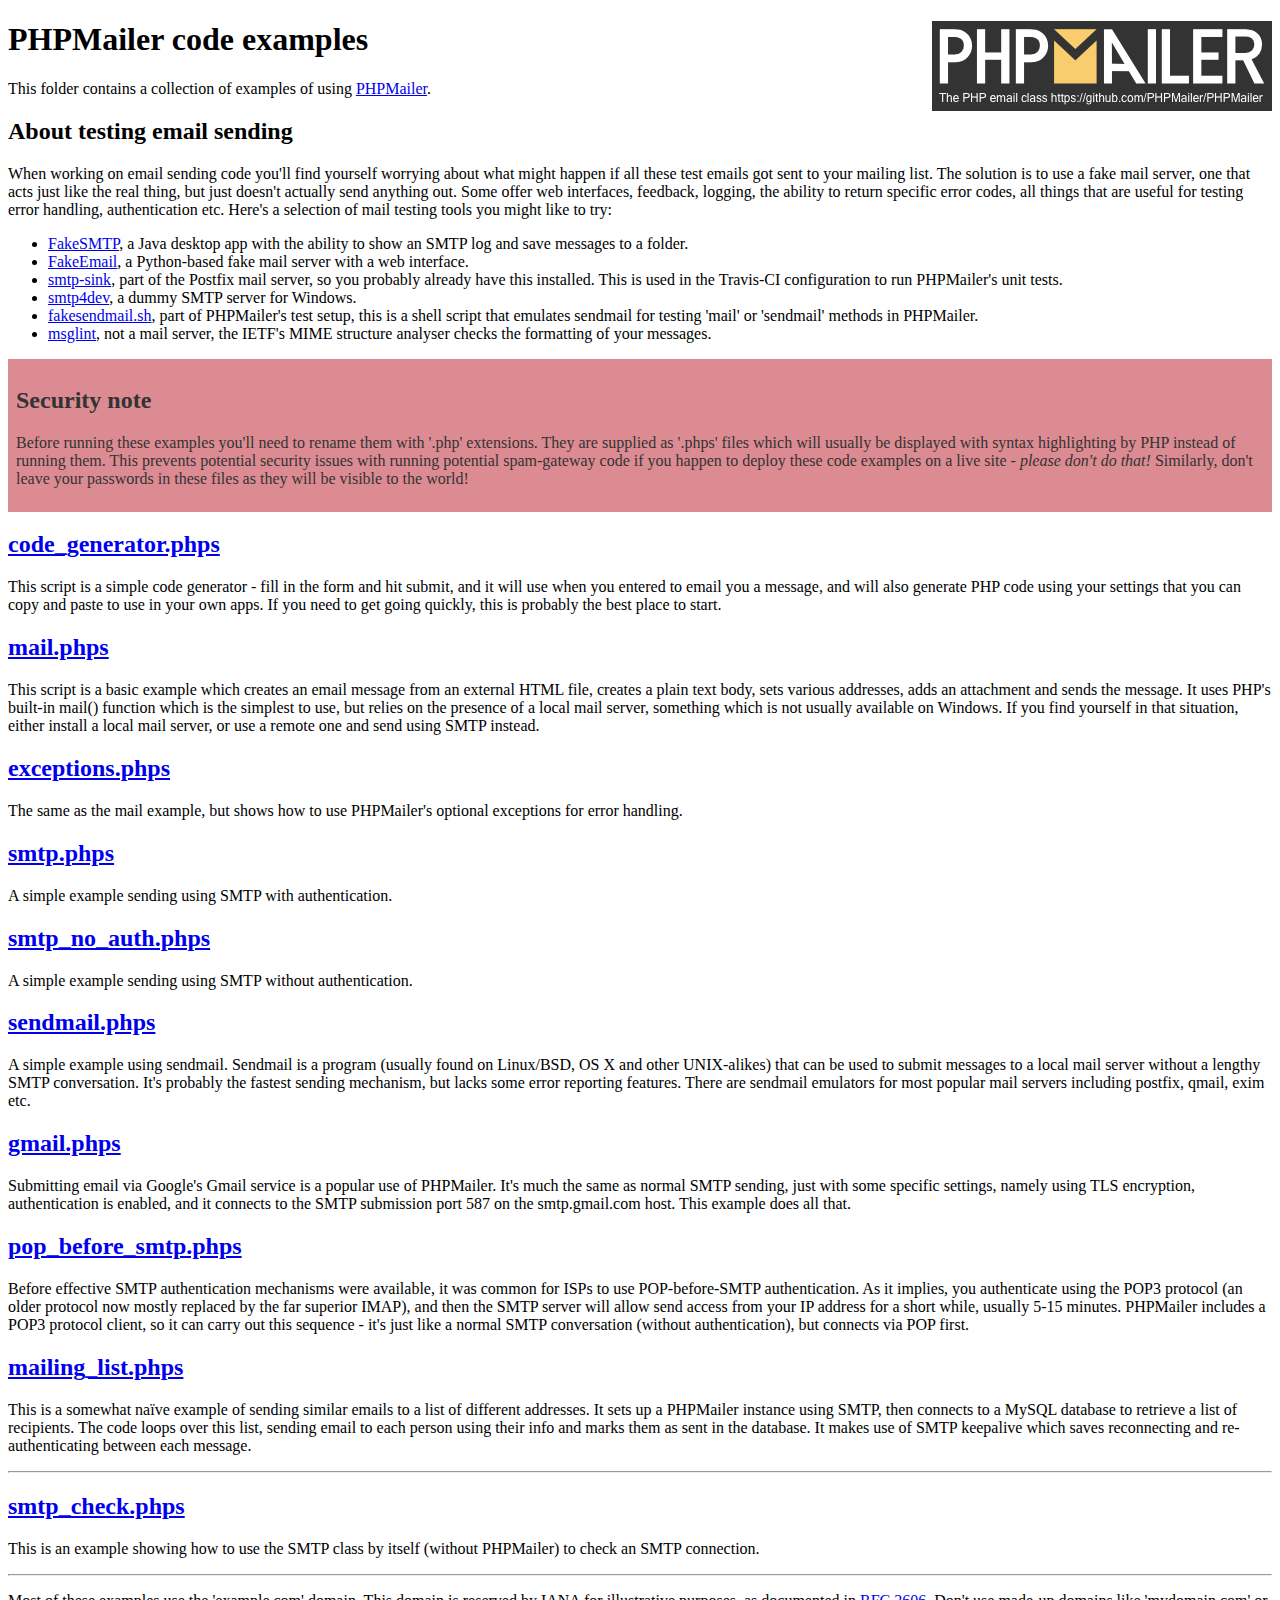
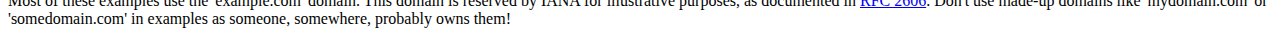
<file: wp-content/themes/SkipperMetzer/scripts/phpmailer/examples/index.html>
<!DOCTYPE html>
<html>
<head>
	<meta charset="UTF-8">
	<title>PHPMailer Examples</title>
</head>
<body>
<h1>PHPMailer code examples<a href="https://github.com/PHPMailer/PHPMailer"><img src="images/phpmailer.png" style="float:right; border:0;" alt="PHPMailer logo"></a></h1>
<p>This folder contains a collection of examples of using <a href="https://github.com/PHPMailer/PHPMailer">PHPMailer</a>.</p>
<h2>About testing email sending</h2>
<p>When working on email sending code you'll find yourself worrying about what might happen if all these test emails got sent to your mailing list. The solution is to use a fake mail server, one that acts just like the real thing, but just doesn't actually send anything out. Some offer web interfaces, feedback, logging, the ability to return specific error codes, all things that are useful for testing error handling, authentication etc. Here's a selection of mail testing tools you might like to try:</p>
<ul>
  <li><a href="https://github.com/Nilhcem/FakeSMTP">FakeSMTP</a>, a Java desktop app with the ability to show an SMTP log and save messages to a folder. </li>
  <li><a href="https://github.com/isotoma/FakeEmail">FakeEmail</a>, a Python-based fake mail server with a web interface.</li>
  <li><a href="http://www.postfix.org/smtp-sink.1.html">smtp-sink</a>, part of the Postfix mail server, so you probably already have this installed. This is used in the Travis-CI configuration to run PHPMailer's unit tests.</li>
  <li><a href="http://smtp4dev.codeplex.com">smtp4dev</a>, a dummy SMTP server for Windows.</li>
  <li><a href="https://github.com/PHPMailer/PHPMailer/blob/master/test/fakesendmail.sh">fakesendmail.sh</a>, part of PHPMailer's test setup, this is a shell script that emulates sendmail for testing 'mail' or 'sendmail' methods in PHPMailer.</li>
  <li><a href="http://tools.ietf.org/tools/msglint/">msglint</a>, not a mail server, the IETF's MIME structure analyser checks the formatting of your messages.</li>
</ul>
<div style="padding: 8px; color: #333333; background-color: #dc8b92">
<h2>Security note</h2>
<p>Before running these examples you'll need to rename them with '.php' extensions. They are supplied as '.phps' files which will usually be displayed with syntax highlighting by PHP instead of running them. This prevents potential security issues with running potential spam-gateway code if you happen to deploy these code examples on a live site - <em>please don't do that!</em> Similarly, don't leave your passwords in these files as they will be visible to the world!</p>
</div>
<h2><a href="code_generator.phps">code_generator.phps</a></h2>
<p>This script is a simple code generator - fill in the form and hit submit, and it will use when you entered to email you a message, and will also generate PHP code using your settings that you can copy and paste to use in your own apps. If you need to get going quickly, this is probably the best place to start.</p>
<h2><a href="mail.phps">mail.phps</a></h2>
<p>This script is a basic example which creates an email message from an external HTML file, creates a plain text body, sets various addresses, adds an attachment and sends the message. It uses PHP's built-in mail() function which is the simplest to use, but relies on the presence of a local mail server, something which is not usually available on Windows. If you find yourself in that situation, either install a local mail server, or use a remote one and send using SMTP instead.</p>
<h2><a href="exceptions.phps">exceptions.phps</a></h2>
<p>The same as the mail example, but shows how to use PHPMailer's optional exceptions for error handling.</p>
<h2><a href="smtp.phps">smtp.phps</a></h2>
<p>A simple example sending using SMTP with authentication.</p>
<h2><a href="smtp_no_auth.phps">smtp_no_auth.phps</a></h2>
<p>A simple example sending using SMTP without authentication.</p>
<h2><a href="sendmail.phps">sendmail.phps</a></h2>
<p>A simple example using sendmail. Sendmail is a program (usually found on Linux/BSD, OS X and other UNIX-alikes) that can be used to submit messages to a local mail server without a lengthy SMTP conversation. It's probably the fastest sending mechanism, but lacks some error reporting features. There are sendmail emulators for most popular mail servers including postfix, qmail, exim etc.</p>
<h2><a href="gmail.phps">gmail.phps</a></h2>
<p>Submitting email via Google's Gmail service is a popular use of PHPMailer. It's much the same as normal SMTP sending, just with some specific settings, namely using TLS encryption, authentication is enabled, and it connects to the SMTP submission port 587 on the smtp.gmail.com host. This example does all that.</p>
<h2><a href="pop_before_smtp.phps">pop_before_smtp.phps</a></h2>
<p>Before effective SMTP authentication mechanisms were available, it was common for ISPs to use POP-before-SMTP authentication. As it implies, you authenticate using the POP3 protocol (an older protocol now mostly replaced by the far superior IMAP), and then the SMTP server will allow send access from your IP address for a short while, usually 5-15 minutes. PHPMailer includes a POP3 protocol client, so it can carry out this sequence - it's just like a normal SMTP conversation (without authentication), but connects via POP first.</p>
<h2><a href="mailing_list.phps">mailing_list.phps</a></h2>
<p>This is a somewhat naïve example of sending similar emails to a list of different addresses. It sets up a PHPMailer instance using SMTP, then connects to a MySQL database to retrieve a list of recipients. The code loops over this list, sending email to each person using their info and marks them as sent in the database. It makes use of SMTP keepalive which saves reconnecting and re-authenticating between each message.</p>
<hr>
<h2><a href="smtp_check.phps">smtp_check.phps</a></h2>
<p>This is an example showing how to use the SMTP class by itself (without PHPMailer) to check an SMTP connection.</p>
<hr>
<p>Most of these examples use the 'example.com' domain. This domain is reserved by IANA for illustrative purposes, as documented in <a href="http://tools.ietf.org/html/rfc2606">RFC 2606</a>. Don't use made-up domains like 'mydomain.com' or 'somedomain.com' in examples as someone, somewhere, probably owns them!</p>
</body>
</html>
</file>
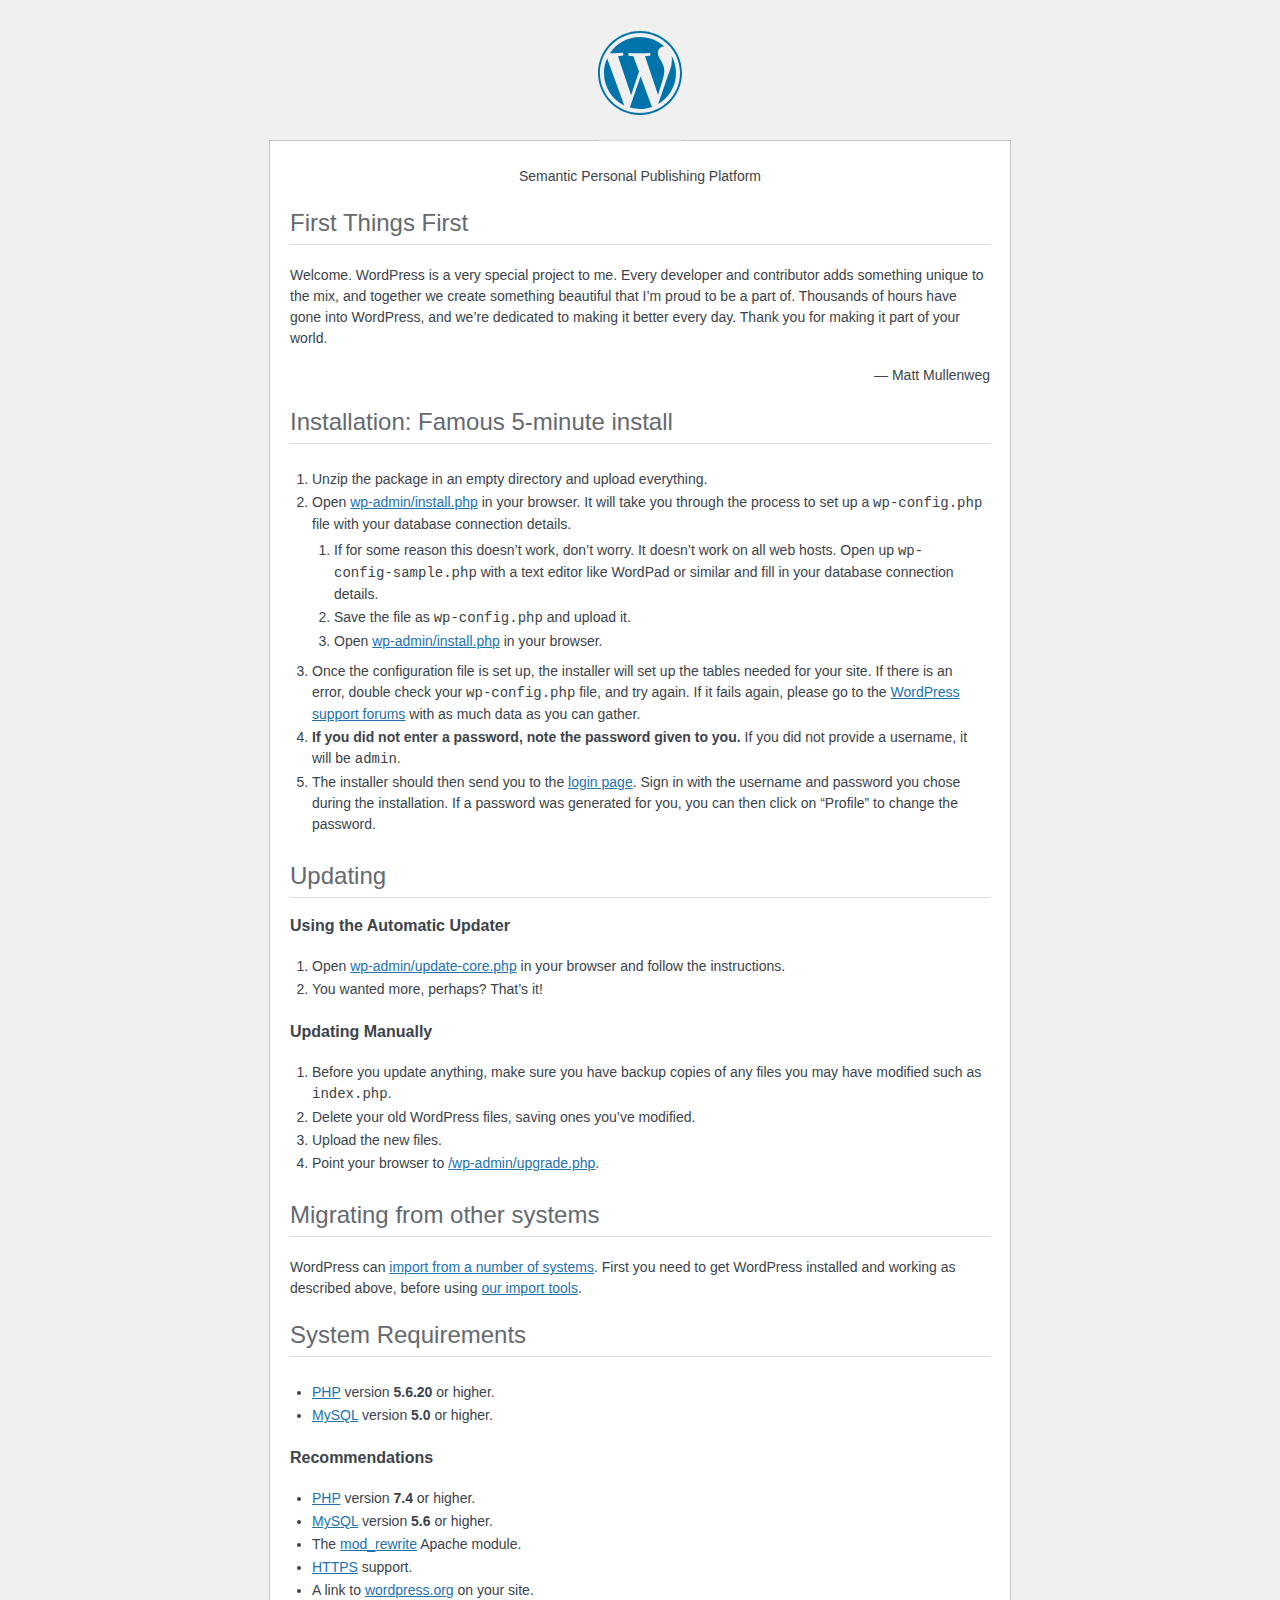
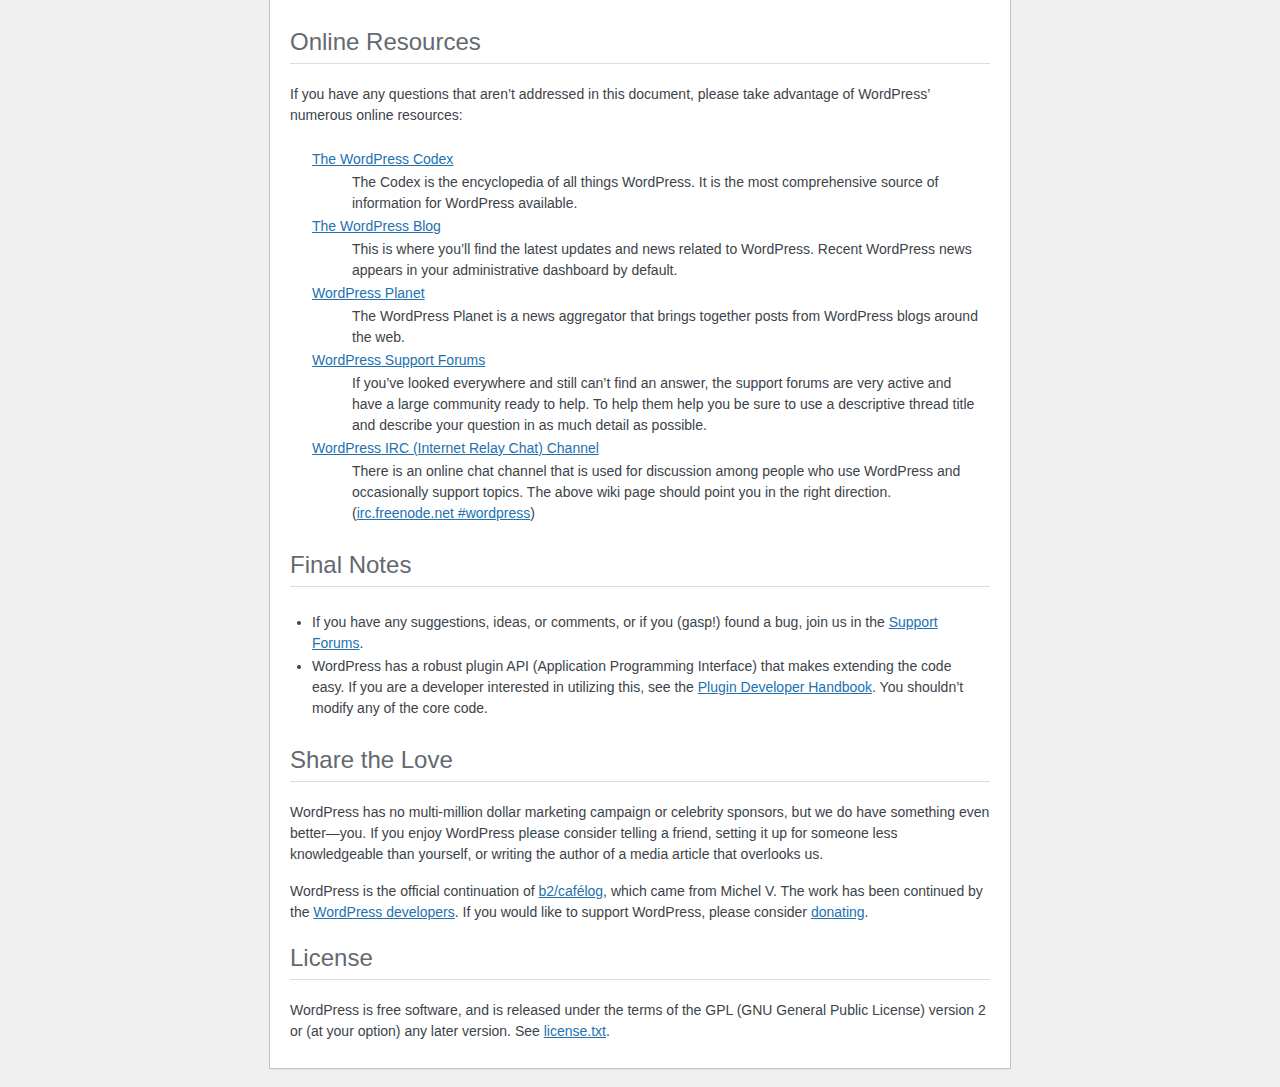
<file: readme.html>
<!DOCTYPE html>
<html lang="en">
<head>
	<meta name="viewport" content="width=device-width" />
	<meta http-equiv="Content-Type" content="text/html; charset=utf-8" />
	<title>WordPress &#8250; ReadMe</title>
	<link rel="stylesheet" href="wp-admin/css/install.css?ver=20100228" type="text/css" />
</head>
<body>
<h1 id="logo">
	<a href="https://wordpress.org/"><img alt="WordPress" src="wp-admin/images/wordpress-logo.png" /></a>
</h1>
<p style="text-align: center">Semantic Personal Publishing Platform</p>

<h2>First Things First</h2>
<p>Welcome. WordPress is a very special project to me. Every developer and contributor adds something unique to the mix, and together we create something beautiful that I&#8217;m proud to be a part of. Thousands of hours have gone into WordPress, and we&#8217;re dedicated to making it better every day. Thank you for making it part of your world.</p>
<p style="text-align: right">&#8212; Matt Mullenweg</p>

<h2>Installation: Famous 5-minute install</h2>
<ol>
	<li>Unzip the package in an empty directory and upload everything.</li>
	<li>Open <span class="file"><a href="wp-admin/install.php">wp-admin/install.php</a></span> in your browser. It will take you through the process to set up a <code>wp-config.php</code> file with your database connection details.
		<ol>
			<li>If for some reason this doesn&#8217;t work, don&#8217;t worry. It doesn&#8217;t work on all web hosts. Open up <code>wp-config-sample.php</code> with a text editor like WordPad or similar and fill in your database connection details.</li>
			<li>Save the file as <code>wp-config.php</code> and upload it.</li>
			<li>Open <span class="file"><a href="wp-admin/install.php">wp-admin/install.php</a></span> in your browser.</li>
		</ol>
	</li>
	<li>Once the configuration file is set up, the installer will set up the tables needed for your site. If there is an error, double check your <code>wp-config.php</code> file, and try again. If it fails again, please go to the <a href="https://wordpress.org/support/forums/">WordPress support forums</a> with as much data as you can gather.</li>
	<li><strong>If you did not enter a password, note the password given to you.</strong> If you did not provide a username, it will be <code>admin</code>.</li>
	<li>The installer should then send you to the <a href="wp-login.php">login page</a>. Sign in with the username and password you chose during the installation. If a password was generated for you, you can then click on &#8220;Profile&#8221; to change the password.</li>
</ol>

<h2>Updating</h2>
<h3>Using the Automatic Updater</h3>
<ol>
	<li>Open <span class="file"><a href="wp-admin/update-core.php">wp-admin/update-core.php</a></span> in your browser and follow the instructions.</li>
	<li>You wanted more, perhaps? That&#8217;s it!</li>
</ol>

<h3>Updating Manually</h3>
<ol>
	<li>Before you update anything, make sure you have backup copies of any files you may have modified such as <code>index.php</code>.</li>
	<li>Delete your old WordPress files, saving ones you&#8217;ve modified.</li>
	<li>Upload the new files.</li>
	<li>Point your browser to <span class="file"><a href="wp-admin/upgrade.php">/wp-admin/upgrade.php</a>.</span></li>
</ol>

<h2>Migrating from other systems</h2>
<p>WordPress can <a href="https://wordpress.org/support/article/importing-content/">import from a number of systems</a>. First you need to get WordPress installed and working as described above, before using <a href="wp-admin/import.php">our import tools</a>.</p>

<h2>System Requirements</h2>
<ul>
	<li><a href="https://secure.php.net/">PHP</a> version <strong>5.6.20</strong> or higher.</li>
	<li><a href="https://www.mysql.com/">MySQL</a> version <strong>5.0</strong> or higher.</li>
</ul>

<h3>Recommendations</h3>
<ul>
	<li><a href="https://secure.php.net/">PHP</a> version <strong>7.4</strong> or higher.</li>
	<li><a href="https://www.mysql.com/">MySQL</a> version <strong>5.6</strong> or higher.</li>
	<li>The <a href="https://httpd.apache.org/docs/2.2/mod/mod_rewrite.html">mod_rewrite</a> Apache module.</li>
	<li><a href="https://wordpress.org/news/2016/12/moving-toward-ssl/">HTTPS</a> support.</li>
	<li>A link to <a href="https://wordpress.org/">wordpress.org</a> on your site.</li>
</ul>

<h2>Online Resources</h2>
<p>If you have any questions that aren&#8217;t addressed in this document, please take advantage of WordPress&#8217; numerous online resources:</p>
<dl>
	<dt><a href="https://codex.wordpress.org/">The WordPress Codex</a></dt>
		<dd>The Codex is the encyclopedia of all things WordPress. It is the most comprehensive source of information for WordPress available.</dd>
	<dt><a href="https://wordpress.org/news/">The WordPress Blog</a></dt>
		<dd>This is where you&#8217;ll find the latest updates and news related to WordPress. Recent WordPress news appears in your administrative dashboard by default.</dd>
	<dt><a href="https://planet.wordpress.org/">WordPress Planet</a></dt>
		<dd>The WordPress Planet is a news aggregator that brings together posts from WordPress blogs around the web.</dd>
	<dt><a href="https://wordpress.org/support/forums/">WordPress Support Forums</a></dt>
		<dd>If you&#8217;ve looked everywhere and still can&#8217;t find an answer, the support forums are very active and have a large community ready to help. To help them help you be sure to use a descriptive thread title and describe your question in as much detail as possible.</dd>
	<dt><a href="https://make.wordpress.org/support/handbook/appendix/other-support-locations/introduction-to-irc/">WordPress <abbr>IRC</abbr> (Internet Relay Chat) Channel</a></dt>
		<dd>There is an online chat channel that is used for discussion among people who use WordPress and occasionally support topics. The above wiki page should point you in the right direction. (<a href="irc://irc.freenode.net/wordpress">irc.freenode.net #wordpress</a>)</dd>
</dl>

<h2>Final Notes</h2>
<ul>
	<li>If you have any suggestions, ideas, or comments, or if you (gasp!) found a bug, join us in the <a href="https://wordpress.org/support/forums/">Support Forums</a>.</li>
	<li>WordPress has a robust plugin <abbr>API</abbr> (Application Programming Interface) that makes extending the code easy. If you are a developer interested in utilizing this, see the <a href="https://developer.wordpress.org/plugins/">Plugin Developer Handbook</a>. You shouldn&#8217;t modify any of the core code.</li>
</ul>

<h2>Share the Love</h2>
<p>WordPress has no multi-million dollar marketing campaign or celebrity sponsors, but we do have something even better&#8212;you. If you enjoy WordPress please consider telling a friend, setting it up for someone less knowledgeable than yourself, or writing the author of a media article that overlooks us.</p>

<p>WordPress is the official continuation of <a href="http://cafelog.com/">b2/caf&#233;log</a>, which came from Michel V. The work has been continued by the <a href="https://wordpress.org/about/">WordPress developers</a>. If you would like to support WordPress, please consider <a href="https://wordpress.org/donate/">donating</a>.</p>

<h2>License</h2>
<p>WordPress is free software, and is released under the terms of the <abbr>GPL</abbr> (GNU General Public License) version 2 or (at your option) any later version. See <a href="license.txt">license.txt</a>.</p>

</body>
</html>
</file>
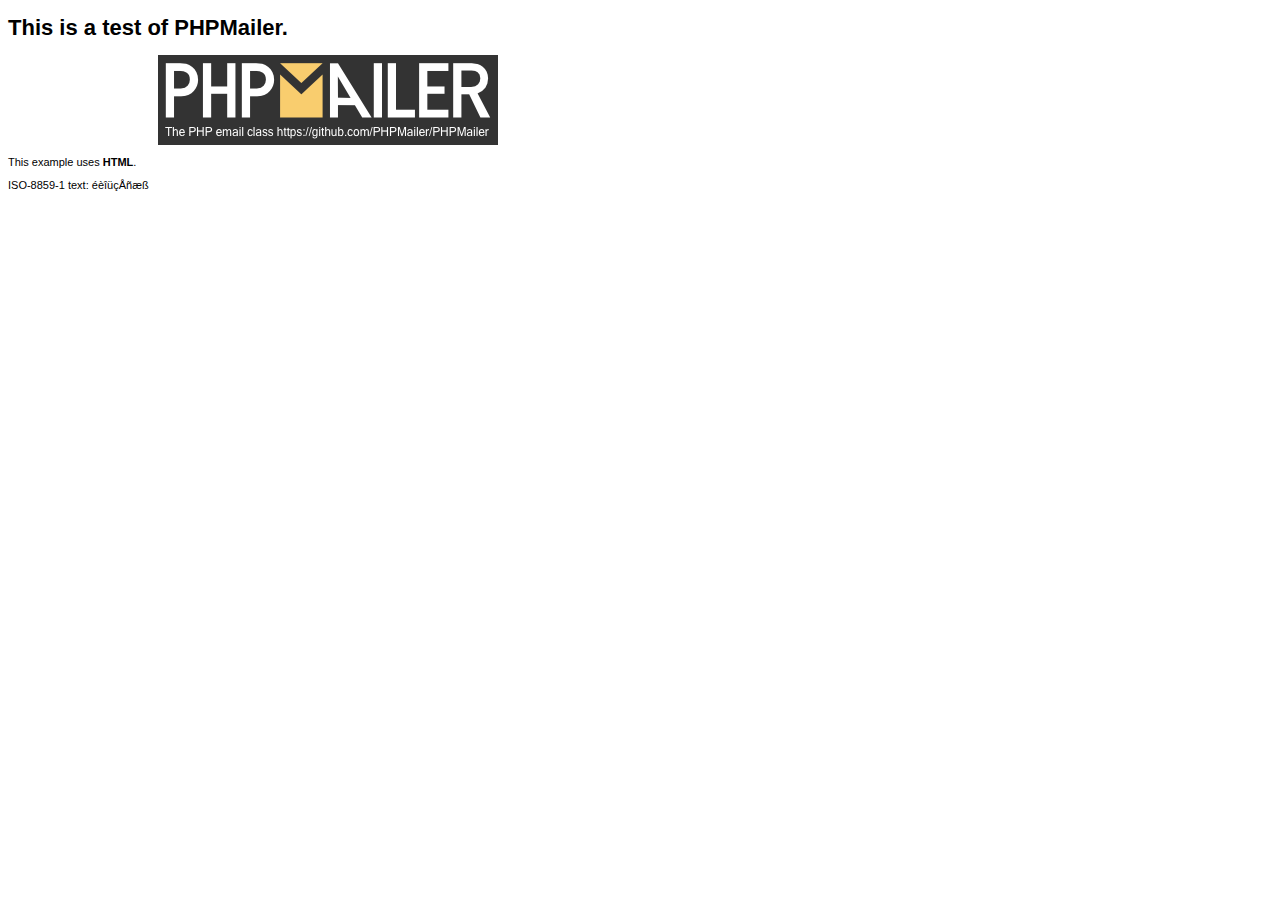
<file: wp-content/themes/SkipperMetzer/scripts/phpmailer/examples/contents.html>
<!DOCTYPE HTML PUBLIC "-//W3C//DTD HTML 4.01 Transitional//EN" "http://www.w3.org/TR/html4/loose.dtd">
<html>
<head>
  <meta http-equiv="Content-Type" content="text/html; charset=iso-8859-1">
  <title>PHPMailer Test</title>
</head>
<body>
<div style="width: 640px; font-family: Arial, Helvetica, sans-serif; font-size: 11px;">
  <h1>This is a test of PHPMailer.</h1>
  <div align="center">
    <a href="https://github.com/PHPMailer/PHPMailer/"><img src="images/phpmailer.png" height="90" width="340" alt="PHPMailer rocks"></a>
  </div>
  <p>This example uses <strong>HTML</strong>.</p>
  <p>ISO-8859-1 text: ���������</p>
</div>
</body>
</html>
</file>
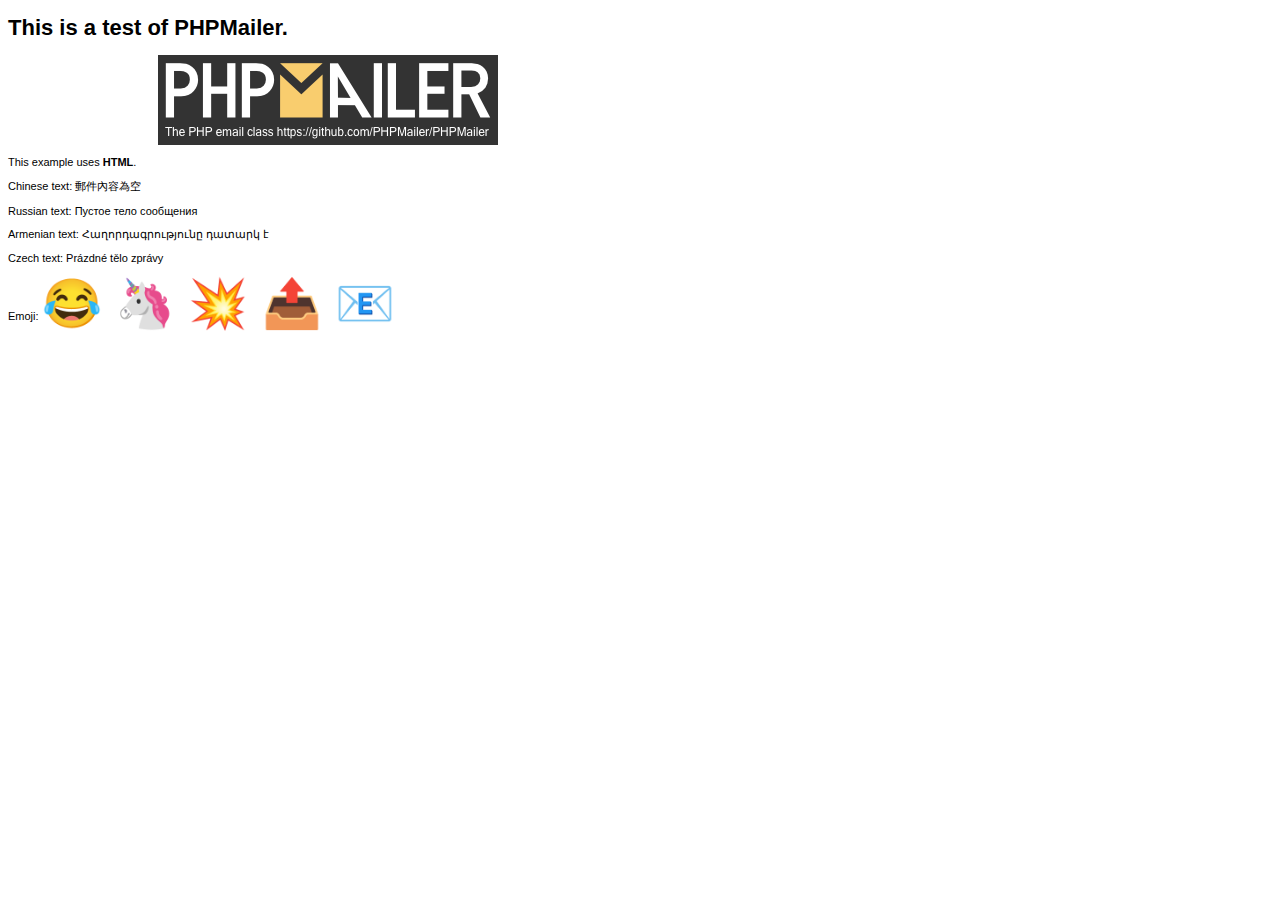
<file: wp-content/themes/SkipperMetzer/scripts/phpmailer/examples/contentsutf8.html>
<!DOCTYPE HTML PUBLIC "-//W3C//DTD HTML 4.01 Transitional//EN" "http://www.w3.org/TR/html4/loose.dtd">
<html>
<head>
  <meta http-equiv="Content-Type" content="text/html; charset=utf-8">
  <title>PHPMailer Test</title>
</head>
<body>
<div style="width: 640px; font-family: Arial, Helvetica, sans-serif; font-size: 11px;">
  <h1>This is a test of PHPMailer.</h1>
  <div align="center">
    <a href="https://github.com/PHPMailer/PHPMailer/"><img src="images/phpmailer.png" height="90" width="340" alt="PHPMailer rocks"></a>
  </div>
  <p>This example uses <strong>HTML</strong>.</p>
  <p>Chinese text: 郵件內容為空</p>
  <p>Russian text: Пустое тело сообщения</p>
  <p>Armenian text: Հաղորդագրությունը դատարկ է</p>
  <p>Czech text: Prázdné tělo zprávy</p>
  <p>Emoji: <span style="font-size: 48px">😂 🦄 💥 📤 📧</span></p>
</div>
</body>
</html>
</file>
<file: wp-admin/css/install.css>
html {
	background: #f0f0f1;
	margin: 0 20px;
}

body {
	background: #fff;
	border: 1px solid #c3c4c7;
	color: #3c434a;
	font-family: -apple-system, BlinkMacSystemFont, "Segoe UI", Roboto, Oxygen-Sans, Ubuntu, Cantarell, "Helvetica Neue", sans-serif;
	margin: 140px auto 25px;
	padding: 20px 20px 10px 20px;
	max-width: 700px;
	-webkit-font-smoothing: subpixel-antialiased;
	box-shadow: 0 1px 1px rgba(0, 0, 0, 0.04);
}

a {
	color: #2271b1;
}

a:hover,
a:active {
	color: #135e96;
}

a:focus {
	color: #043959;
	box-shadow:
		0 0 0 1px #4f94d4,
		0 0 2px 1px rgba(79, 148, 212, 0.8);
}

h1, h2 {
	border-bottom: 1px solid #dcdcde;
	clear: both;
	color: #646970;
	font-size: 24px;
	padding: 0 0 7px;
	font-weight: 400;
}

h3 {
	font-size: 16px;
}

p, li, dd, dt {
	padding-bottom: 2px;
	font-size: 14px;
	line-height: 1.5;
}

code, .code {
	font-family: Consolas, Monaco, monospace;
}

ul, ol, dl {
	padding: 5px 5px 5px 22px;
}

a img {
	border: 0
}
abbr {
	border: 0;
	font-variant: normal;
}

fieldset {
	border: 0;
	padding: 0;
	margin: 0;
}

label {
	cursor: pointer;
}

#logo {
	margin: -130px auto 25px;
	padding: 0 0 25px 0;
	width: 84px;
	height: 84px;
	overflow: hidden;
	background-image: url(../images/w-logo-blue.png?ver=20131202);
	background-image: none, url(../images/wordpress-logo.svg?ver=20131107);
	background-size: 84px;
	background-position: center top;
	background-repeat: no-repeat;
	color: #3c434a; /* same as login.css */
	font-size: 20px;
	font-weight: 400;
	line-height: 1.3em;
	text-decoration: none;
	text-align: center;
	text-indent: -9999px;
	outline: none;
}

.step {
	margin: 20px 0 15px;
}
.step, th {
	text-align: left;
	padding: 0;
}
.language-chooser.wp-core-ui .step .button.button-large {
	font-size: 14px;
}
textarea {
	border: 1px solid #dcdcde;
	font-family: -apple-system, BlinkMacSystemFont, "Segoe UI", Roboto, Oxygen-Sans, Ubuntu, Cantarell, "Helvetica Neue", sans-serif;
	width: 100%;
	box-sizing: border-box;
}

.form-table {
	border-collapse: collapse;
	margin-top: 1em;
	width: 100%;
}

.form-table td {
	margin-bottom: 9px;
	padding: 10px 20px 10px 0;
	font-size: 14px;
	vertical-align: top
}

.form-table th {
	font-size: 14px;
	text-align: left;
	padding: 10px 20px 10px 0;
	width: 140px;
	vertical-align: top;
}

.form-table code {
	line-height: 1.28571428;
	font-size: 14px;
}

.form-table p {
	margin: 4px 0 0 0;
	font-size: 11px;
}

.form-table input {
	line-height: 1.33333333;
	font-size: 15px;
	padding: 3px 5px;
}

input,
submit {
	font-family: -apple-system, BlinkMacSystemFont, "Segoe UI", Roboto, Oxygen-Sans, Ubuntu, Cantarell, "Helvetica Neue", sans-serif;
}

.form-table input[type=text],
.form-table input[type=email],
.form-table input[type=url],
.form-table input[type=password],
#pass-strength-result {
	width: 218px;
}

.form-table th p {
	font-weight: 400;
}

.form-table.install-success th,
.form-table.install-success td {
	vertical-align: middle;
	padding: 16px 20px 16px 0;
}

.form-table.install-success td p {
	margin: 0;
	font-size: 14px;
}

.form-table.install-success td code {
	margin: 0;
	font-size: 18px;
}

#error-page {
	margin-top: 50px;
}

#error-page p {
	font-size: 14px;
	line-height: 1.28571428;
	margin: 25px 0 20px;
}

#error-page code, .code {
	font-family: Consolas, Monaco, monospace;
}

.message {
	border-left: 4px solid #d63638;
	padding: .7em .6em;
	background-color: #fcf0f1;
}

/* rtl:ignore */
#dbname,
#uname,
#pwd,
#dbhost,
#prefix,
#user_login,
#admin_email,
#pass1,
#pass2 {
	direction: ltr;
}


/* localization */
body.rtl,
.rtl textarea,
.rtl input,
.rtl submit {
	font-family: Tahoma, sans-serif;
}

:lang(he-il) body.rtl,
:lang(he-il) .rtl textarea,
:lang(he-il) .rtl input,
:lang(he-il) .rtl submit {
	font-family: Arial, sans-serif;
}

@media only screen and (max-width: 799px) {
	body {
		margin-top: 115px;
	}
	#logo a {
		margin: -125px auto 30px;
	}
}

@media screen and (max-width: 782px) {

	.form-table {
		margin-top: 0;
	}

	.form-table th,
	.form-table td {
		display: block;
		width: auto;
		vertical-align: middle;
	}

	.form-table th {
		padding: 20px 0 0;
	}

	.form-table td {
		padding: 5px 0;
		border: 0;
		margin: 0;
	}

	textarea,
	input {
		font-size: 16px;
	}

	.form-table td input[type="text"],
	.form-table td input[type="email"],
	.form-table td input[type="url"],
	.form-table td input[type="password"],
	.form-table td select,
	.form-table td textarea,
	.form-table span.description {
		width: 100%;
		font-size: 16px;
		line-height: 1.5;
		padding: 7px 10px;
		display: block;
		max-width: none;
		box-sizing: border-box;
	}

	.wp-pwd #pass1 {
		padding-right: 50px;
	}

	.wp-pwd .button.wp-hide-pw {
		right: 0;
	}

	#pass-strength-result {
		width: 100%;
	}
}

body.language-chooser {
	max-width: 300px;
}

.language-chooser select {
	padding: 8px;
	width: 100%;
	display: block;
	border: 1px solid #dcdcde;
	background: #fff;
	color: #2c3338;
	font-size: 16px;
	font-family: Arial, sans-serif;
	font-weight: 400;
}

.language-chooser select:focus {
	color: #2c3338;
}

.language-chooser select option:hover,
.language-chooser select option:focus {
	color: #0a4b78;
}

.language-chooser p {
	text-align: right;
}

.screen-reader-input,
.screen-reader-text {
	border: 0;
	clip: rect(1px, 1px, 1px, 1px);
	-webkit-clip-path: inset(50%);
	clip-path: inset(50%);
	height: 1px;
	margin: -1px;
	overflow: hidden;
	padding: 0;
	position: absolute;
	width: 1px;
	word-wrap: normal !important;
}

.spinner {
	background: url(../images/spinner.gif) no-repeat;
	background-size: 20px 20px;
	visibility: hidden;
	opacity: 0.7;
	filter: alpha(opacity=70);
	width: 20px;
	height: 20px;
	margin: 2px 5px 0;
}

.step .spinner {
	display: inline-block;
	vertical-align: middle;
	margin-right: 15px;
}

.button.hide-if-no-js,
.hide-if-no-js {
	display: none;
}

/**
 * HiDPI Displays
 */
@media print,
  (-webkit-min-device-pixel-ratio: 1.25),
  (min-resolution: 120dpi) {

	.spinner {
		background-image: url(../images/spinner-2x.gif);
	}

}
</file>
